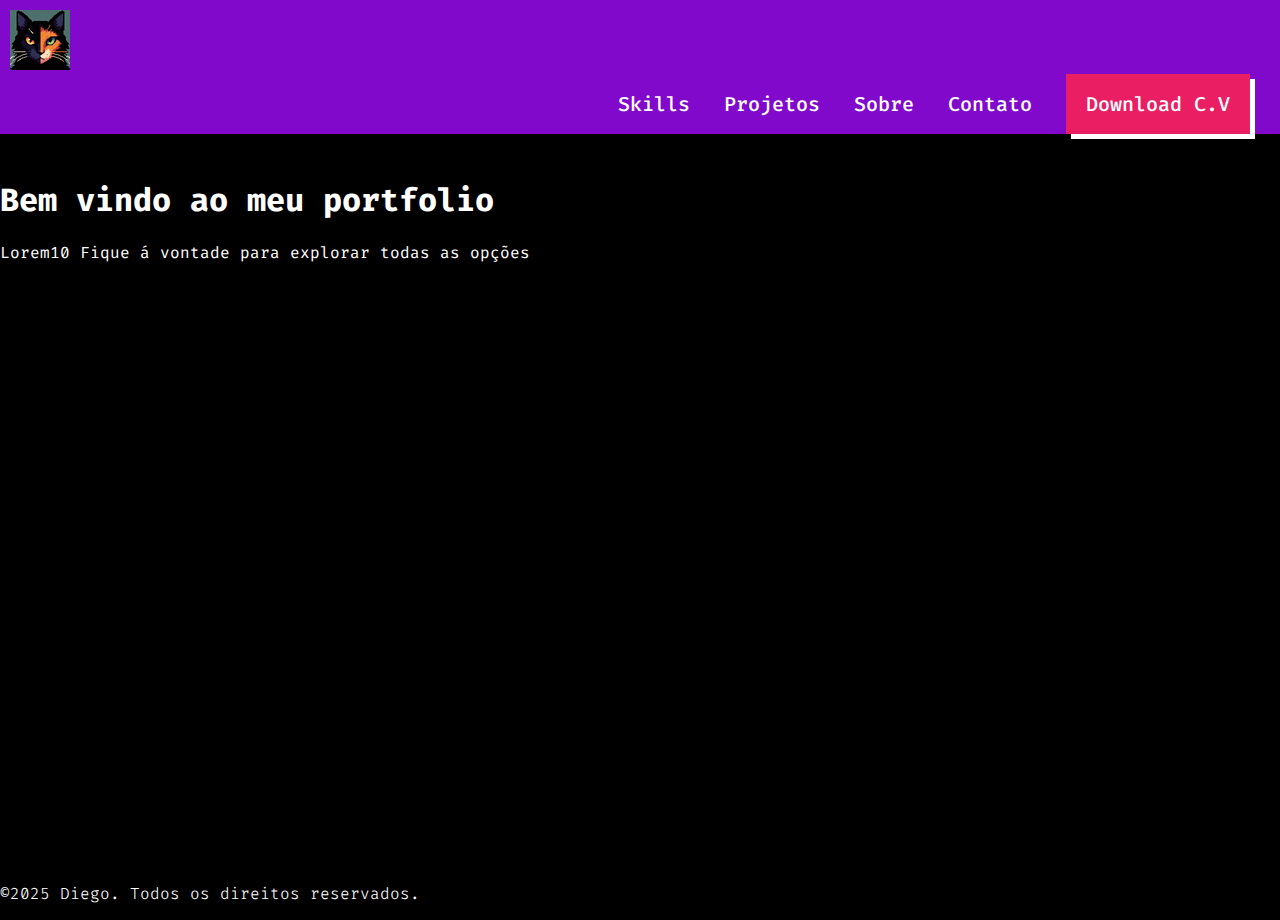
<file: html/index.html>
<!DOCTYPE html>
<html lang= "pt-BR">


<head>
    <meta charset="UTF-8">
    <meta name="viewport" content="width=device-width, initial-scale=1.0">
    <title>DiegoSF12</title>
    <link rel= "preconnect" href="https://fonts.googleapis.com">
    <link rel="preconect" href="https://fonts.gstatic.com" crossorigin>
    <link href="https://fonts.googleapis.com/css2?family=Fira+Code:wght@300..700&display=swap" rel="stylesheet">
    <link rel="stylesheet" href="../CSS/reset.css">
    <link rel="stylesheet" href="../CSS/style.css">
</head>
<body>
    <header>
        <img src="../assets/img/catCruela.png" alt="Avatar de Diego">
        <nav>
            <a href="#" lang="en">Skills</a>
            <a href="https://github.com/DiegoSF12">Projetos</a>
            <a href="https://www.linkedin.com/feed/">Sobre</a>
            <a href="https://www.linkedin.com/feed/">Contato</a>
            <a id="button" href="https://github.com/DiegoSF12/CollectionFrameWork/archive/refs/heads/main.zip" lang="en">Download C.V</a>
        </nav>
    </header>
    <main>
        <h1>Bem vindo ao meu portfolio</h1>
        <pl>Lorem10 Fique á vontade para explorar todas as opções</p>
    </main>
    <footer>
        <p>&copy;2025 Diego. Todos os direitos reservados.</p>
    </footer>
</body>
</html>
</file>
<file: CSS/style.css>
html{
    background-color: black;
}
header{
    background-color: #8109cc;
}
nav{
    text-align: right;
}
img{
    margin-top: 10px;
    margin-left: 10px;
    margin-right:10px;
}
a{
    color: white;
    font-size: 20px;
    font-family: "Fira Code";
    font-weight: 500;
    text-decoration: none;
    margin-right: 30px;
}

main{
    margin-top: 120px;
    color: #FFF;
    font-family: "Fira Code";
    font-weight: 400;
    margin-top:45px;
}

footer{
    margin-top: 620px;
    color: #FFF;
    font-family: "Fira Code";
    font-weight: 300;

}

#button{
    display: inline-block;
    background-color:#e91e63;
    height: 60px;
    line-height: 60px;
    padding-left: 20px;
    padding-right: 20px;
    box-shadow: 5px 5px 0 #fff;
}
</file>
